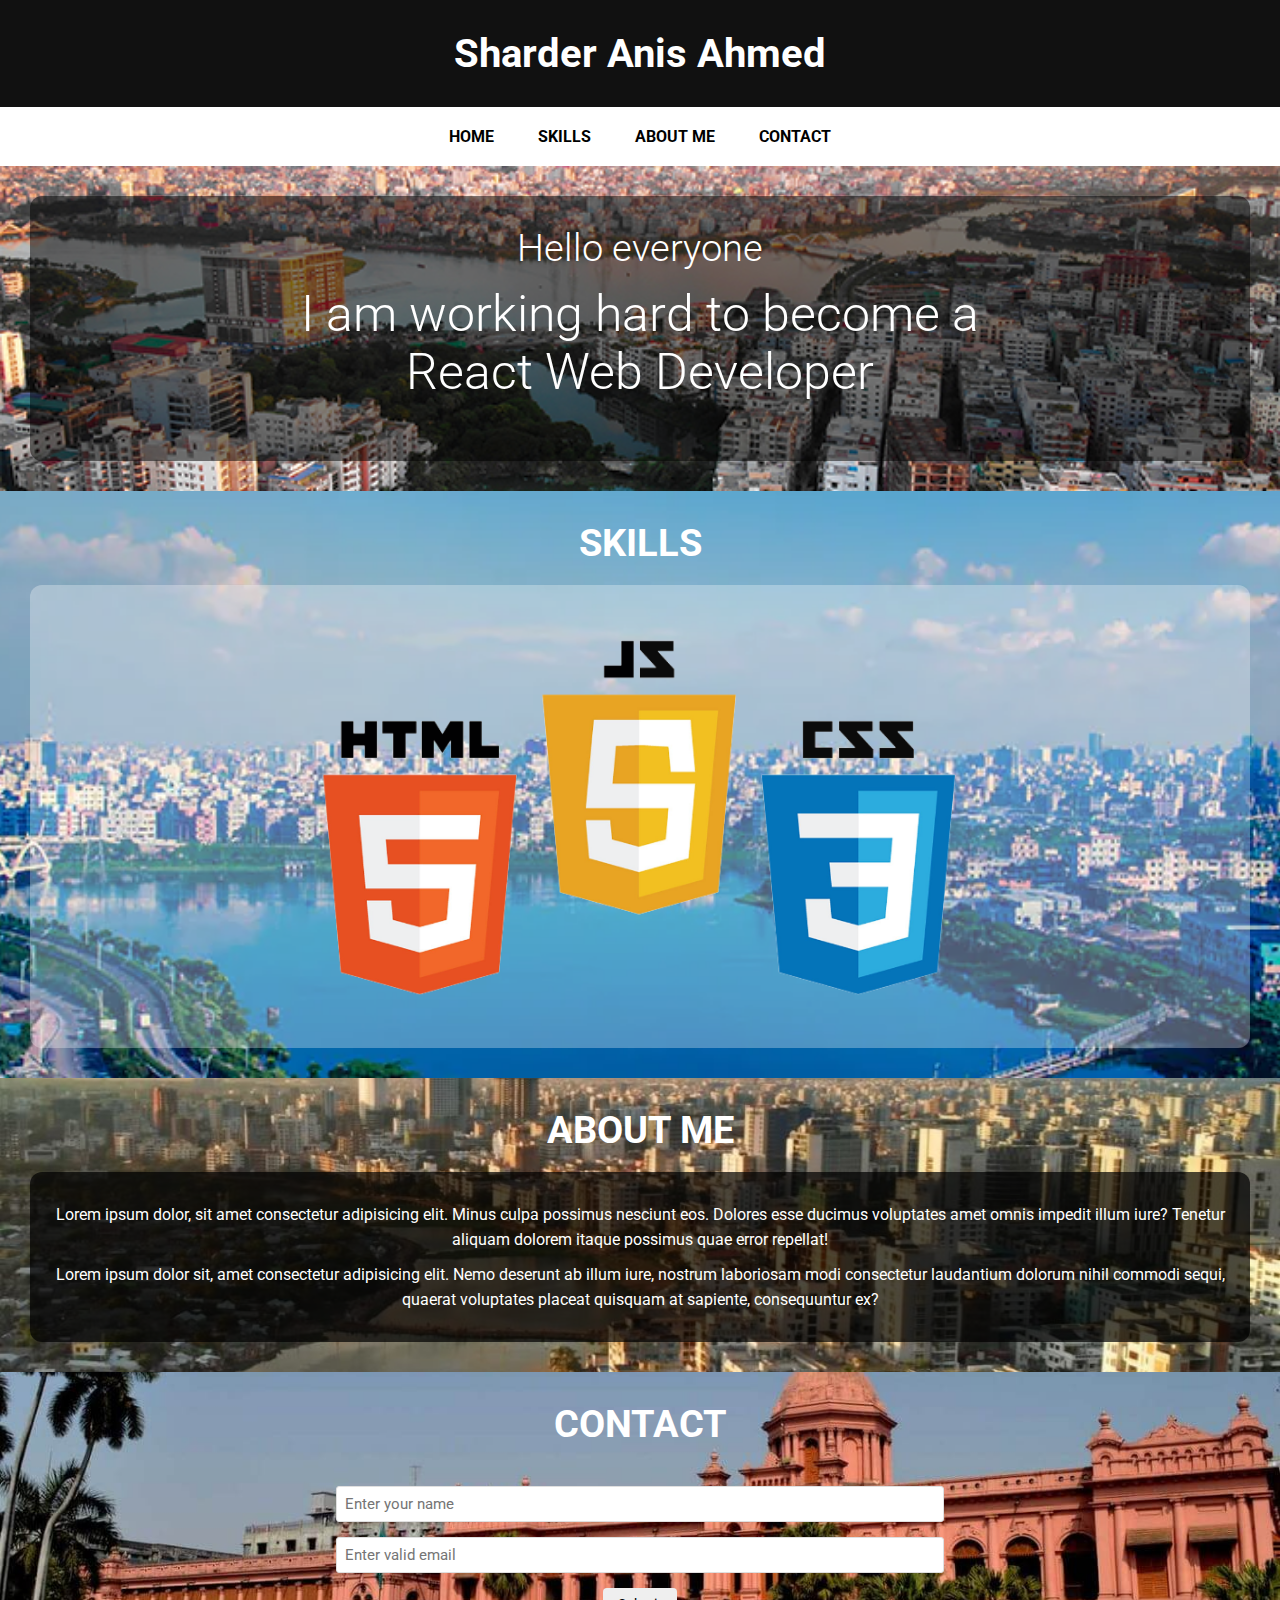
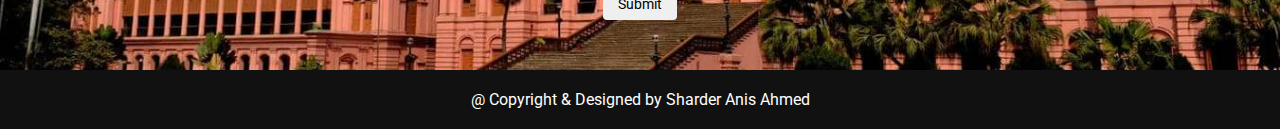
<file: index.html>
<!DOCTYPE html>
<html lang="en">
  <head>
    <meta charset="UTF-8" />
    <meta http-equiv="X-UA-Compatible" content="IE=edge" />
    <meta name="viewport" content="width=device-width, initial-scale=1.0" />
    <title>Profile Page</title>
    <link rel="stylesheet" href="css/style.css" type="text/css" />
    <link rel="preconnect" href="https://fonts.gstatic.com" />
    <link
      href="https://fonts.googleapis.com/css2?family=Roboto:ital,wght@0,100;0,300;0,400;0,500;0,700;0,900;1,100;1,300;1,400;1,500;1,700;1,900&display=swap"
      rel="stylesheet"
    />
  </head>
  <body>
    <header>
      <h1>Sharder Anis Ahmed</h1>
    </header>
    <nav>
      <ul>
        <li><a href="#">Home</a></li>
        <li><a href="#">Skills</a></li>
        <li><a href="#">About me</a></li>
        <li><a href="#">Contact</a></li>
      </ul>
    </nav>
    <section class="home">
      <div class="home__content">
        <h4>Hello everyone</h4>
        <h2>
          I am working hard to become a <br />
          React Web Developer
        </h2>
      </div>
    </section>
    <section class="skills">
      <h3>Skills</h3>
      <div class="skills__content">
        <img src="images/skills.png" alt="Skills" />
      </div>
    </section>
    <section class="aboutme">
      <h3>About me</h3>
      <div class="aboutme__content">
        <p>
          Lorem ipsum dolor, sit amet consectetur adipisicing elit. Minus culpa
          possimus nesciunt eos. Dolores esse ducimus voluptates amet omnis
          impedit illum iure? Tenetur aliquam dolorem itaque possimus quae error
          repellat!
        </p>
        <p>
          Lorem ipsum dolor sit, amet consectetur adipisicing elit. Nemo
          deserunt ab illum iure, nostrum laboriosam modi consectetur laudantium
          dolorum nihil commodi sequi, quaerat voluptates placeat quisquam at
          sapiente, consequuntur ex?
        </p>
      </div>
    </section>
    <section class="contact">
      <h3>Contact</h3>
      <form class="contact__form">
        <div>
          <input type="text" placeholder="Enter your name" />
        </div>
        <div>
          <input type="email" placeholder="Enter valid email" />
        </div>
        <button type="submit">Submit</button>
      </form>
    </section>
    <footer>@ Copyright & Designed by Sharder Anis Ahmed</footer>
  </body>
</html>
</file>
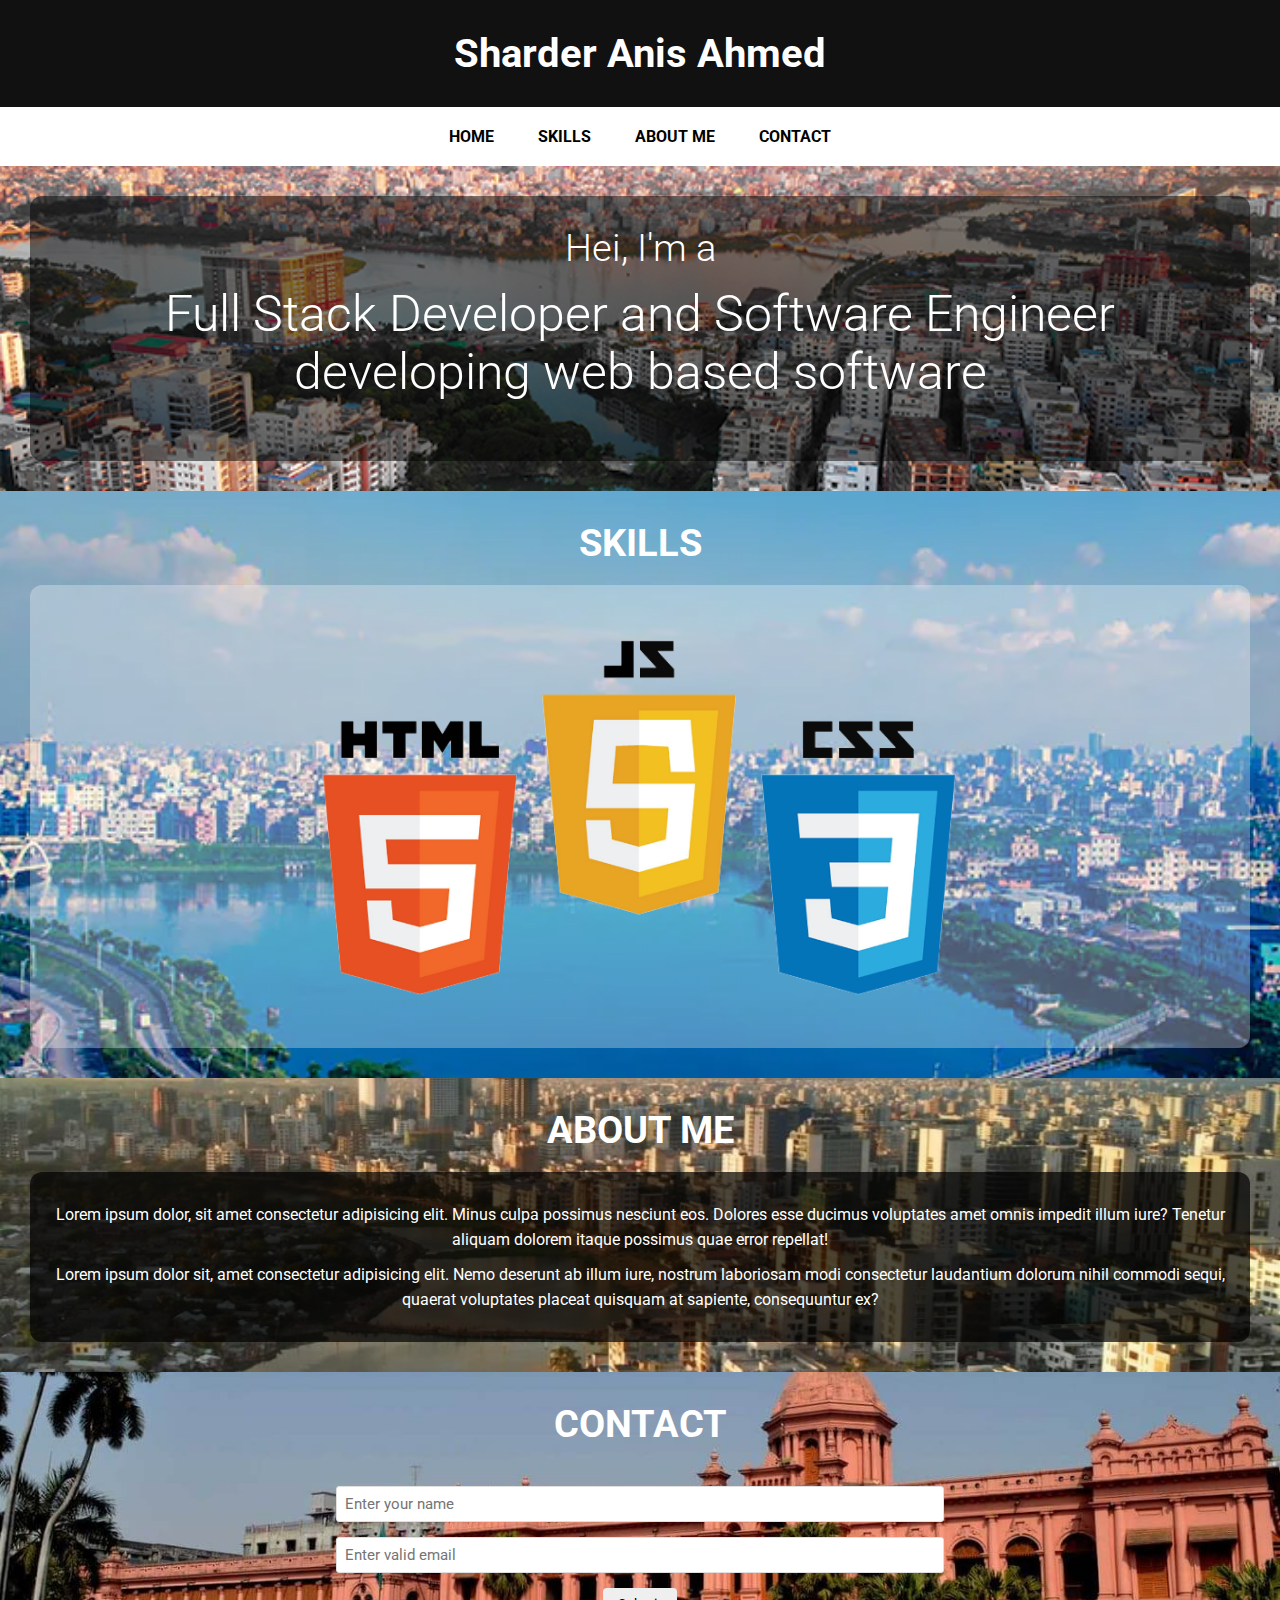
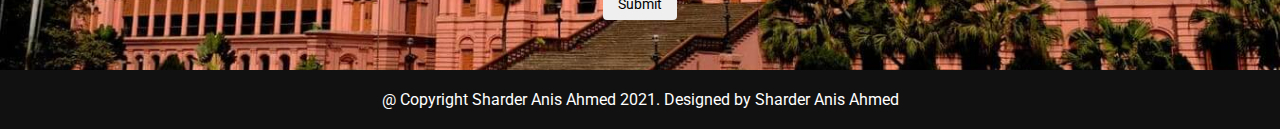
<file: profile.html>
<!DOCTYPE html>
<html lang="en">
  <head>
    <meta charset="UTF-8" />
    <meta http-equiv="X-UA-Compatible" content="IE=edge" />
    <meta name="viewport" content="width=device-width, initial-scale=1.0" />
    <title>Profile Page</title>
    <link rel="stylesheet" href="css/style.css" type="text/css" />
    <link rel="preconnect" href="https://fonts.gstatic.com" />
    <link
      href="https://fonts.googleapis.com/css2?family=Roboto:ital,wght@0,100;0,300;0,400;0,500;0,700;0,900;1,100;1,300;1,400;1,500;1,700;1,900&display=swap"
      rel="stylesheet"
    />
  </head>
  <body>
    <header>
      <h1>Sharder Anis Ahmed</h1>
    </header>
    <nav>
      <ul>
        <li><a href="#">Home</a></li>
        <li><a href="#">Skills</a></li>
        <li><a href="#">About me</a></li>
        <li><a href="#">Contact</a></li>
      </ul>
    </nav>
    <section class="home">
      <div class="home__content">
        <h4>Hei, I'm a</h4>
        <h2>
          Full Stack Developer and Software Engineer </td>
      </tr>
          developing web based software
        </h2>
      </div>
    </section>
    <section class="skills">
      <h3>Skills</h3>
      <div class="skills__content">
        <img src="images/skills.png" alt="Skills" />
      </div>
    </section>
    <section class="aboutme">
      <h3>About me</h3>
      <div class="aboutme__content">
        <p>
          Lorem ipsum dolor, sit amet consectetur adipisicing elit. Minus culpa
          possimus nesciunt eos. Dolores esse ducimus voluptates amet omnis
          impedit illum iure? Tenetur aliquam dolorem itaque possimus quae error
          repellat!
        </p>
        <p>
          Lorem ipsum dolor sit, amet consectetur adipisicing elit. Nemo
          deserunt ab illum iure, nostrum laboriosam modi consectetur laudantium
          dolorum nihil commodi sequi, quaerat voluptates placeat quisquam at
          sapiente, consequuntur ex?
        </p>
      </div>
    </section>
    <section class="contact">
      <h3>Contact</h3>
      <form class="contact__form">
        <div>
          <input type="text" placeholder="Enter your name" />
        </div>
        <div>
          <input type="email" placeholder="Enter valid email" />
        </div>
        <button type="submit">Submit</button>
      </form>
    </section>
    <footer>
      @ Copyright Sharder Anis Ahmed 2021. Designed by Sharder Anis Ahmed
    </footer>
  </body>
</html>
</file>
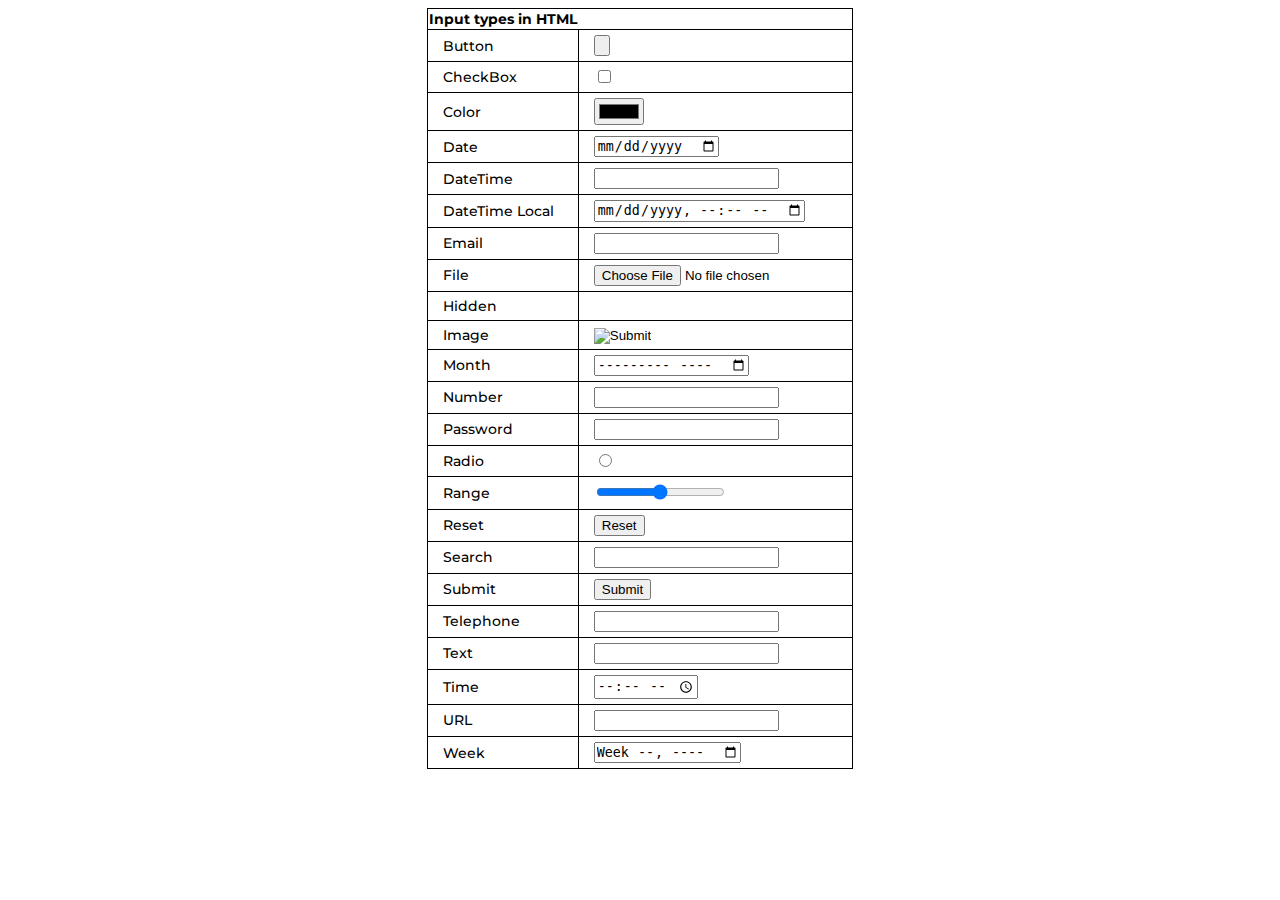
<file: test.html>
<!DOCTYPE html>
<html lang="en">
  <head>
    <meta charset="UTF-8" />
    <meta http-equiv="X-UA-Compatible" content="IE=edge" />
    <meta name="viewport" content="width=device-width, initial-scale=1.0" />
    <title>JM</title>

    <link rel="shortcut icon" href="images/email.png" type="image/x-icon" />
    <link
      href="https://fonts.googleapis.com/css2?family=Montserrat:wght@100;200;300;400;500;600;700&display=swap"
      rel="stylesheet"
    />
    <style type="text/css">
      table,
      tr,
      td {
        margin: auto;
        border: 1px solid #000;
        border-collapse: collapse;
        padding: 5px;
        font-family: Montserrat;
        font-size: 14px;
        font-weight: 500;
      }
      td {
        text-align: left;
        padding-left: 15px;
      }
    </style>
  </head>
  <body>
    <table>
      <th style="text-align: center">Input types in HTML</th>
      <tr>
        <td>Button</td>
        <td>
          <input type="button" />
        </td>
      </tr>
      <tr>
        <td>CheckBox</td>
        <td>
          <input type="checkbox" />
        </td>
      </tr>
      <tr>
        <td>Color</td>
        <td>
          <input type="color" />
        </td>
      </tr>
      <tr>
        <td>Date</td>
        <td>
          <input type="date" />
        </td>
      </tr>
      <tr>
        <td>DateTime</td>
        <td>
          <input type="datetime" />
        </td>
      </tr>
      <tr>
        <td>DateTime Local</td>
        <td>
          <input type="datetime-local" />
        </td>
      </tr>
      <tr>
        <td>Email</td>
        <td>
          <input type="email" />
        </td>
      </tr>
      <tr>
        <td>File</td>
        <td>
          <input type="file" />
        </td>
      </tr>
      <tr>
        <td>Hidden <input type="hidden" /></td>
      </tr>
      <tr>
        <td>Image</td>
        <td>
          <input type="image" />
        </td>
      </tr>
      <tr>
        <td>Month</td>
        <td>
          <input type="month" />
        </td>
      </tr>
      <tr>
        <td>Number</td>
        <td>
          <input type="number" />
        </td>
      </tr>
      <tr>
        <td>Password</td>
        <td>
          <input type="password" />
        </td>
      </tr>
      <tr>
        <td>Radio</td>
        <td>
          <input type="radio" />
        </td>
      </tr>
      <tr>
        <td>Range</td>
        <td>
          <input type="range" />
        </td>
      </tr>
      <tr>
        <td>Reset</td>
        <td>
          <input type="reset" />
        </td>
      </tr>
      <tr>
        <td>Search</td>
        <td>
          <input type="search" />
        </td>
      </tr>
      <tr>
        <td>Submit</td>
        <td>
          <input type="submit" />
        </td>
      </tr>
      <tr>
        <td>Telephone</td>
        <td>
          <input type="tel" />
        </td>
      </tr>
      <tr>
        <td>Text</td>
        <td>
          <input type="text" />
        </td>
      </tr>
      <tr>
        <td>Time</td>
        <td>
          <input type="time" />
        </td>
      </tr>
      <tr>
        <td>URL</td>
        <td>
          <input type="url" />
        </td>
      </tr>
      <tr>
        <td>Week</td>
        <td>
          <input type="week" />
        </td>
      </tr>
    </table>
  </body>
</html>
</file>
<file: css/style.css>
* {
    margin: 0px;
    padding: 0px;
    font-family: 'Roboto', sans-serif;
}

header {
    background: #111111;
    padding: 30px;
    text-align: center;
}
header h1 {
    color: #ffffff;
    font-size: 40px;
}

nav {
    padding: 20px;
}
nav ul {
    list-style-type: none;
    text-align: center;
}
nav ul li {
    display: inline;
}
nav li a {
    text-decoration: none;
    margin: 0px 20px;
    color: #000;
    font-weight: 700;
    text-transform: uppercase;
}
nav li a:hover {
    color: #888;
}

.home {
    background-image: url('../images/home.png');
    padding: 30px;
    background-position: center;
    background-size: cover;
}
.home__content {
    background-color: rgba(0,0,0,0.5);
    padding: 30px;
    color: #fff;
    text-align: center;
    border-radius: 12px;
}
.home__content h4 {
    font-weight: 300;
    font-size: 38px;
    margin-bottom: 15px;
}
.home__content h2 {
    font-weight: 300;
    margin-bottom: 30px;
    font-size: 50px;
}

.skills {
    background-image: url('../images/skill_backg.png');
    padding: 30px;
    background-position: center;
    background-size: cover;
}
.skills h3, .aboutme h3, .contact h3 {
    color: #fff;
    text-align: center;
    margin-bottom: 20px;
    font-size: 38px;
    text-transform: uppercase;
}
.skills__content {
    background: rgba(255, 255, 255, 0.3);
    border-radius: 12px;
    padding-top: 20px;
    text-align: center;
}
.skills__content img {
    object-fit: contain;
    width: 100%;
    max-width: 700px;
}

.aboutme {
    background-image: url('../images/aboutme.png');
    padding: 30px;
    background-position: center;
    background-size: cover;
}
.aboutme__content {
    color: #fff;
    padding: 20px 0 20px 0;
    background: rgba(0,0,0,0.7);
    text-align: center;
    border-radius: 12px;
}
.aboutme__content p {
    line-height: 25px;
    margin:10px;

}

.contact {
    background-image: url('../images/contact.png');
    padding: 30px;
    background-position: center;
    background-size: cover;
}
.contact__form {
    padding: 20px;
    text-align: center;
}
.contact__form input{
    border: 1px solid #dfdfdf;
    padding: 8px;
    width: 50%;
    border-radius: 3px;
    font-size: 15px;
    margin-bottom: 15px;
}
.contact__form button{
    padding: 8px 15px;
    font-size: 14px;
    border-radius: 4px;
    border: none;
    cursor: pointer;
}

footer {
    background: #111;
    color: #fff;
    padding: 20px;
    text-align: center;
}
</file>
